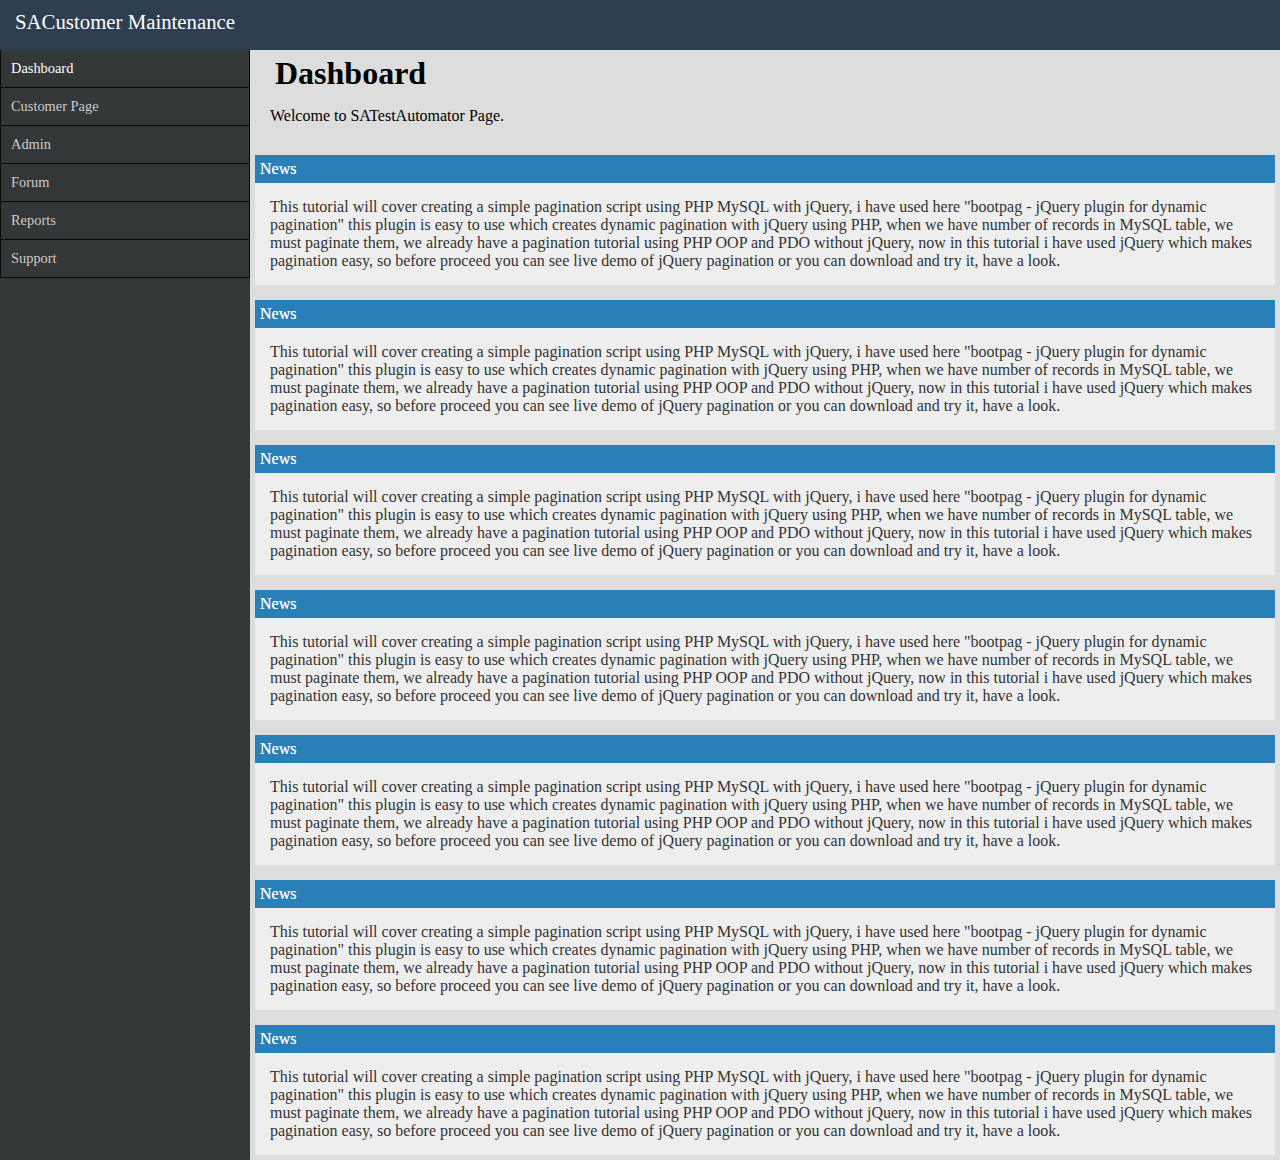
<file: bootstrap-datatable-php/index.html>
<html>
	<head>
		<title>Book </title>
		<link rel="stylesheet" type="text/css" href="css/style.css"></link>

	</head>
	<body>
		<div id="header">
		<div class="logo">
		<a href="#">SA<span>Customer Maintenance</span></a>
		</div>
		</div>
		<div id="container">
			<div class="sidebar">
				<ul id="nav">
					<li><a class="selected" href="#">Dashboard</a></li>
					<li><a href="#">Customer Page</a></li>
					<li><a href="#">Admin</a></li>
					<li><a href="#">Forum</a></li>
					<li><a href="#">Reports</a></li>
					<li><a href="#">Support</a></li>
				</ul>
			</div>
			<div class="content">
				<H1>Dashboard</H1>
				<p>Welcome to SATestAutomator Page.</p>
				<div id="box">
				<div class="box-top">News</div>
				<div class="box-panel">This tutorial will cover creating a simple pagination script using PHP MySQL with jQuery, i have used here "bootpag - jQuery plugin for dynamic pagination" this plugin is easy to use which creates dynamic pagination with jQuery using PHP, when we have number of records in MySQL table, we must paginate them, we already have a pagination tutorial using PHP OOP and PDO without jQuery, now in this tutorial i have used jQuery which makes pagination easy, so before proceed you can see live demo of jQuery pagination or you can download and try it, have a look. </div>
				</div>
				<div id="box">
				<div class="box-top">News</div>
				<div class="box-panel">This tutorial will cover creating a simple pagination script using PHP MySQL with jQuery, i have used here "bootpag - jQuery plugin for dynamic pagination" this plugin is easy to use which creates dynamic pagination with jQuery using PHP, when we have number of records in MySQL table, we must paginate them, we already have a pagination tutorial using PHP OOP and PDO without jQuery, now in this tutorial i have used jQuery which makes pagination easy, so before proceed you can see live demo of jQuery pagination or you can download and try it, have a look. </div>
				</div>
				<div id="box">
				<div class="box-top">News</div>
				<div class="box-panel">This tutorial will cover creating a simple pagination script using PHP MySQL with jQuery, i have used here "bootpag - jQuery plugin for dynamic pagination" this plugin is easy to use which creates dynamic pagination with jQuery using PHP, when we have number of records in MySQL table, we must paginate them, we already have a pagination tutorial using PHP OOP and PDO without jQuery, now in this tutorial i have used jQuery which makes pagination easy, so before proceed you can see live demo of jQuery pagination or you can download and try it, have a look. </div>
				</div>
				<div id="box">
				<div class="box-top">News</div>
				<div class="box-panel">This tutorial will cover creating a simple pagination script using PHP MySQL with jQuery, i have used here "bootpag - jQuery plugin for dynamic pagination" this plugin is easy to use which creates dynamic pagination with jQuery using PHP, when we have number of records in MySQL table, we must paginate them, we already have a pagination tutorial using PHP OOP and PDO without jQuery, now in this tutorial i have used jQuery which makes pagination easy, so before proceed you can see live demo of jQuery pagination or you can download and try it, have a look. </div>
				</div>
			<div id="box">
				<div class="box-top">News</div>
				<div class="box-panel">This tutorial will cover creating a simple pagination script using PHP MySQL with jQuery, i have used here "bootpag - jQuery plugin for dynamic pagination" this plugin is easy to use which creates dynamic pagination with jQuery using PHP, when we have number of records in MySQL table, we must paginate them, we already have a pagination tutorial using PHP OOP and PDO without jQuery, now in this tutorial i have used jQuery which makes pagination easy, so before proceed you can see live demo of jQuery pagination or you can download and try it, have a look. </div>
				</div>
				<div id="box">
				<div class="box-top">News</div>
				<div class="box-panel">This tutorial will cover creating a simple pagination script using PHP MySQL with jQuery, i have used here "bootpag - jQuery plugin for dynamic pagination" this plugin is easy to use which creates dynamic pagination with jQuery using PHP, when we have number of records in MySQL table, we must paginate them, we already have a pagination tutorial using PHP OOP and PDO without jQuery, now in this tutorial i have used jQuery which makes pagination easy, so before proceed you can see live demo of jQuery pagination or you can download and try it, have a look. </div>
				</div>
				<div id="box">
				<div class="box-top">News</div>
				<div class="box-panel">This tutorial will cover creating a simple pagination script using PHP MySQL with jQuery, i have used here "bootpag - jQuery plugin for dynamic pagination" this plugin is easy to use which creates dynamic pagination with jQuery using PHP, when we have number of records in MySQL table, we must paginate them, we already have a pagination tutorial using PHP OOP and PDO without jQuery, now in this tutorial i have used jQuery which makes pagination easy, so before proceed you can see live demo of jQuery pagination or you can download and try it, have a look. </div>
				</div>
			</div>
		</div>
	</body>
</html>
</file>
<file: bootstrap-datatable-php/css/style.css>
* {
	margin: 0;
	padding: 0;
	box-sizing: border-box;
}
.row{
	margin-right: +1px;
}
.row div {
	padding: 2;
	margin-left: +10px;
    margin-top: +5px;
}


.row div  .input-group{
	padding: 2;
	margin-left: +1px;
    margin-top: +5px;
}

body {
	font-family: 'Open Sans';
	background-color: #343738;
}
.dashlink
{
	padding-left: 20px;
	float: right;
	color: #B53C00;
}
a {
	text-decoration: none;
	font-size:initial;
	padding-left: 5px;
}
.hyperlink{
	font-size:initial;
	font-weight: 100;
}

div#header {
	position: fixed;
	width: 100%;
	height: 50px;
	background-color: #2c3e50;
	margin: 0 auto;
}

.logo {
	float: left;
	margin-top: 10px;
	margin-left: 10px;
}
.logo a {
	font-size: 1.3em;
	color: #fff;
}
div#container {
	padding-top: 50px;
	width: 100%;
	height: auto;
	margin: 0 auto;
	background-color: #343738;
	}
.sidebar{
	width: 250px;
	display: block;
	background-color: #343738;
	float: left;
	
}

ul#nav{

}

ul#nav li{
list-style: none;
}

ul#nav li a{
color: #ccc;
display: block;
padding: 12px;

}
ul#nav li a{
color: #ccc;
display: block;
padding: 10px;
font-size: 0.9em;
border-bottom: 1px solid #0A0A0A;
border-left: 1px solid #0A0A0A;
border-right: 1px solid #0A0A0A;
border-top: 0px solid #0A0A0A;
-webkit-transition: 0.2s;
-moz-transition: 0.2s;
-o-transition:0.2s;
transistion:0.2s;

}

ul#nav li a:hover{
	color: #fff;
	background-color: #000000;
	padding-left: 30px;
}
ul#nav li a.selected{
	color: #fff;
	

}
.content{
	width: auto;
	height: auto;
	margin-left: 250px;
	background-color: #dddddd;
	padding: 5px;
}
.content H1{
	background-color: #dddddd;
	padding-left: 20px;
}
.content p{
	padding: 15px;
	font-size: 1.0em;
}

div#box{
	margin-top: 15px;
	
}

div#box1{
	margin-top: 15px;
	overflow-wrap: break-word;
	height: 570px;
}
div#box .box-top{
	color: #fff;
	background-color: #2980b9;
	text-shadow: 0px 0px 0px #ddd;
	padding: 5px;
	font-weight: 300;
}
div#box .box-panel{
	padding: 15px;
	background-color: #eee;
	border-bottom: 1px;
	color: #333;
}



a.mobile{
	display: block;
	color: #fff;
	background-color: #000;
	text-align: center;
	padding-top: 50px;
}
a.mobile:active{
background-color: #eee;
}
@media only screen and (max-width: 320px){
.sidebar
{
	
	width: 100%;
}
.content
{
	margin-left: 0px;
}
th{
	font-size: small;
}
td{
	font-size: small;
}

a
{
	font-size: small;
}
div#container {
	padding-top: 0px;
	}
}
@media only screen and (min-width: 320px){
a.mobile{
	display: none;
}
div#container {
	padding-top: 50px;
	width: 100%;
	height: auto;
	margin: 0 auto;
	background-color: #343738;
	}
}
</file>
